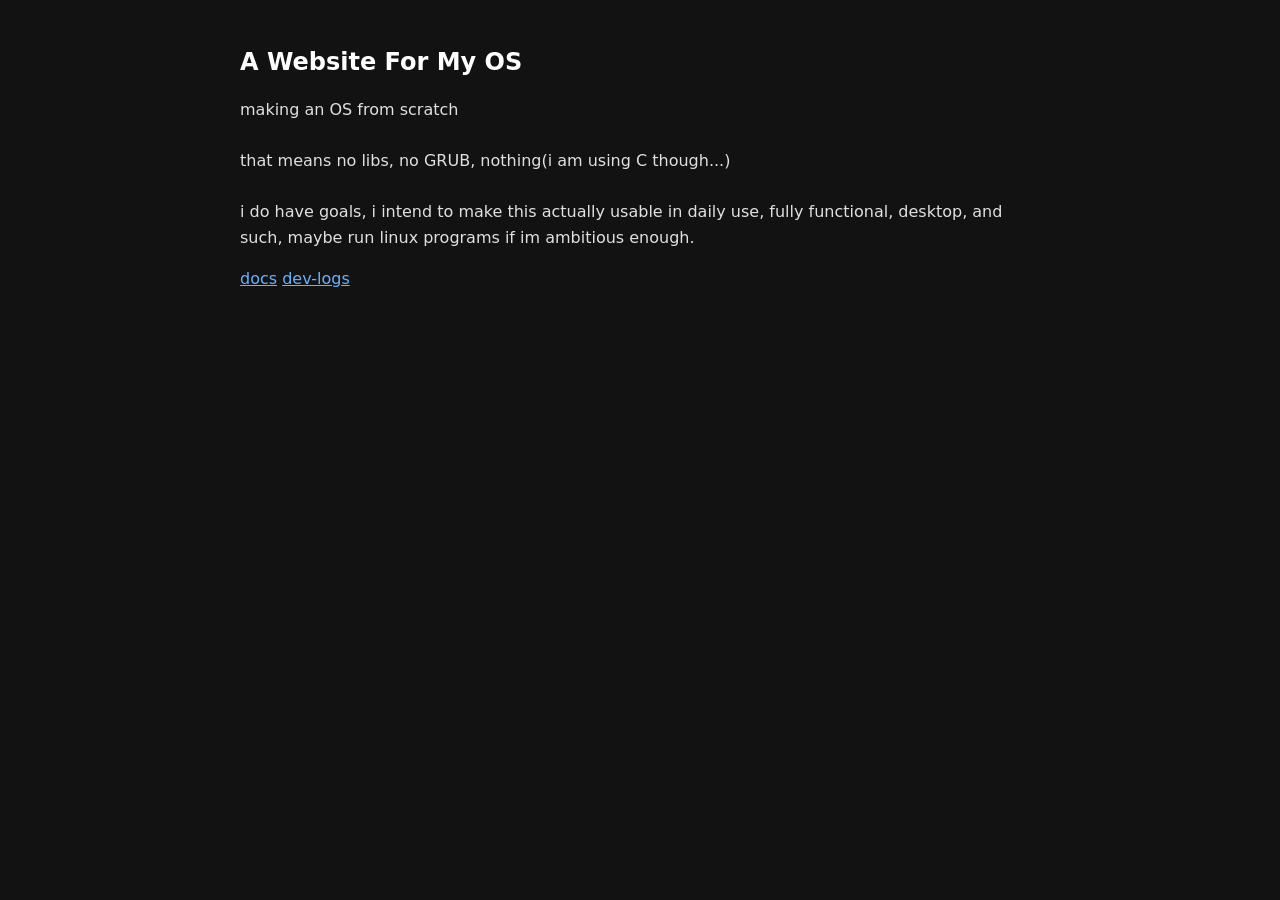
<file: index.html>
<!DOCTYPE html>
<html><head><meta http-equiv="refresh" content="0; url=./website/index.html" /></head>
<body><p>Redirecting to <a href="./website/index.html">website</a>...</p></body></html>

<!--
	i wanted to keep all website files in "website" folder...
-->
</file>
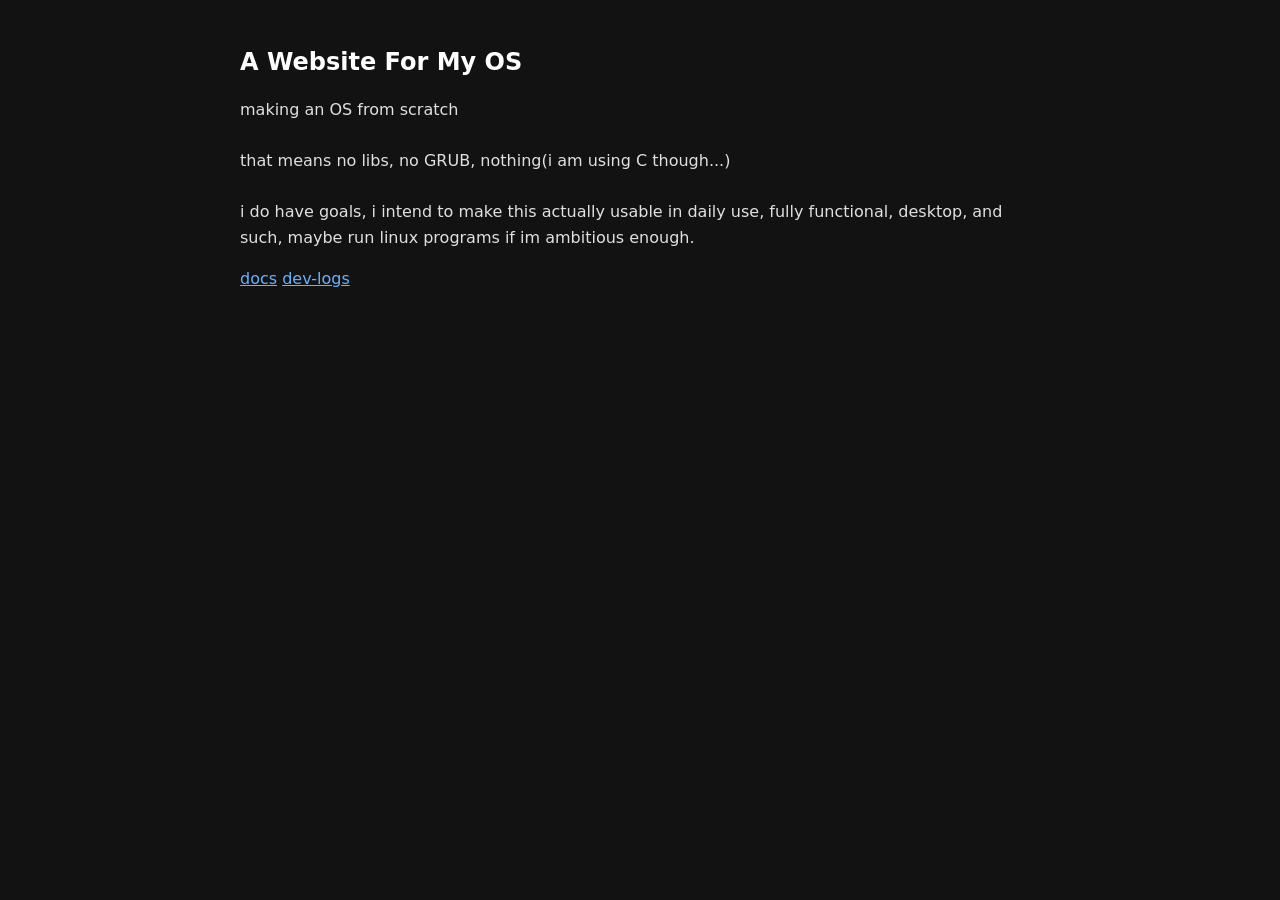
<file: website/index.html>
<!DOCTYPE html>
<html>
<head>
	<title>My-OS's-Website</title>
	<link rel="stylesheet" href="main.css">
	<meta name="viewport" content="width=device-width, initial-scale=1.0">
</head>
<body>
	
	
	
	<h2>A Website For My OS</h2>
	
	<p>
		making an OS from scratch</br>
		</br>
		that means no libs, no GRUB, nothing(i am using C though...)</br>
		</br>
		i do have goals,
		i intend to make this actually usable in daily use,
		fully functional, desktop, and such,
		maybe run linux programs if im ambitious enough.
	</p>
	
	<a href = "./doc/index.html">docs</a>
	<a href = "./devlog/index.html">dev-logs</a>
	
	
	
	
	
	
</body>
</html>
</file>
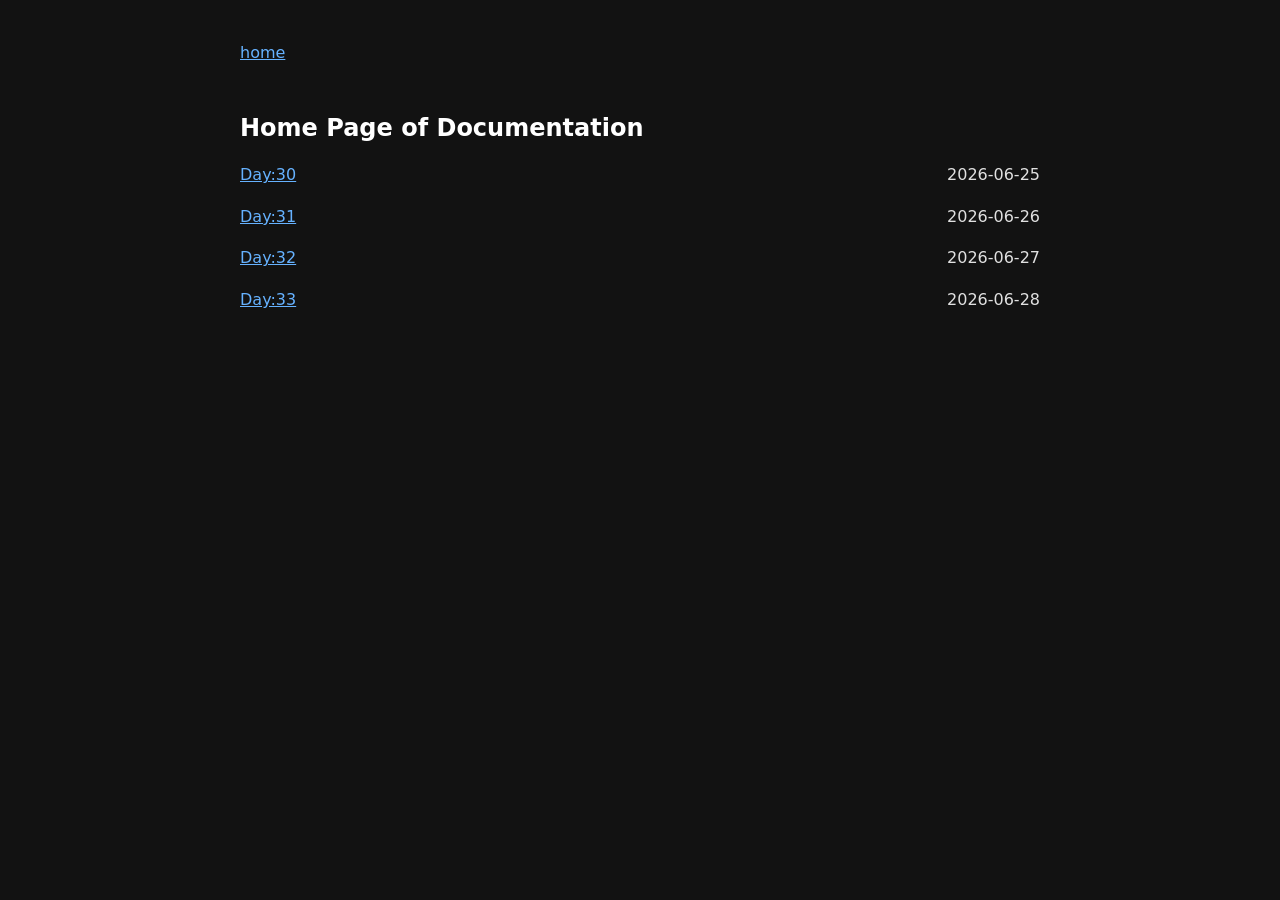
<file: website/devlog/index.html>
<!DOCTYPE html>
<html>
<head>
	<title>My-OS's-Website</title>
	<link rel="stylesheet" href="../main.css">
	<meta name="viewport" content="width=device-width, initial-scale=1.0">
</head>
<body>
	
	<a href = "../index.html">home</a>
	
	<h2>Home Page of Documentation</h2>
	
	<p><a href = "./pages/day-30.html">Day:30</a><span class="right">2026-06-25</span></p>
	<p><a href = "./pages/day-31.html">Day:31</a><span class="right">2026-06-26</span></p>
	<p><a href = "./pages/day-32.html">Day:32</a><span class="right">2026-06-27</span></p>
	<p><a href = "./pages/day-33.html">Day:33</a><span class="right">2026-06-28</span></p>
	
	
	
	
	
</body>
</html>
</file>
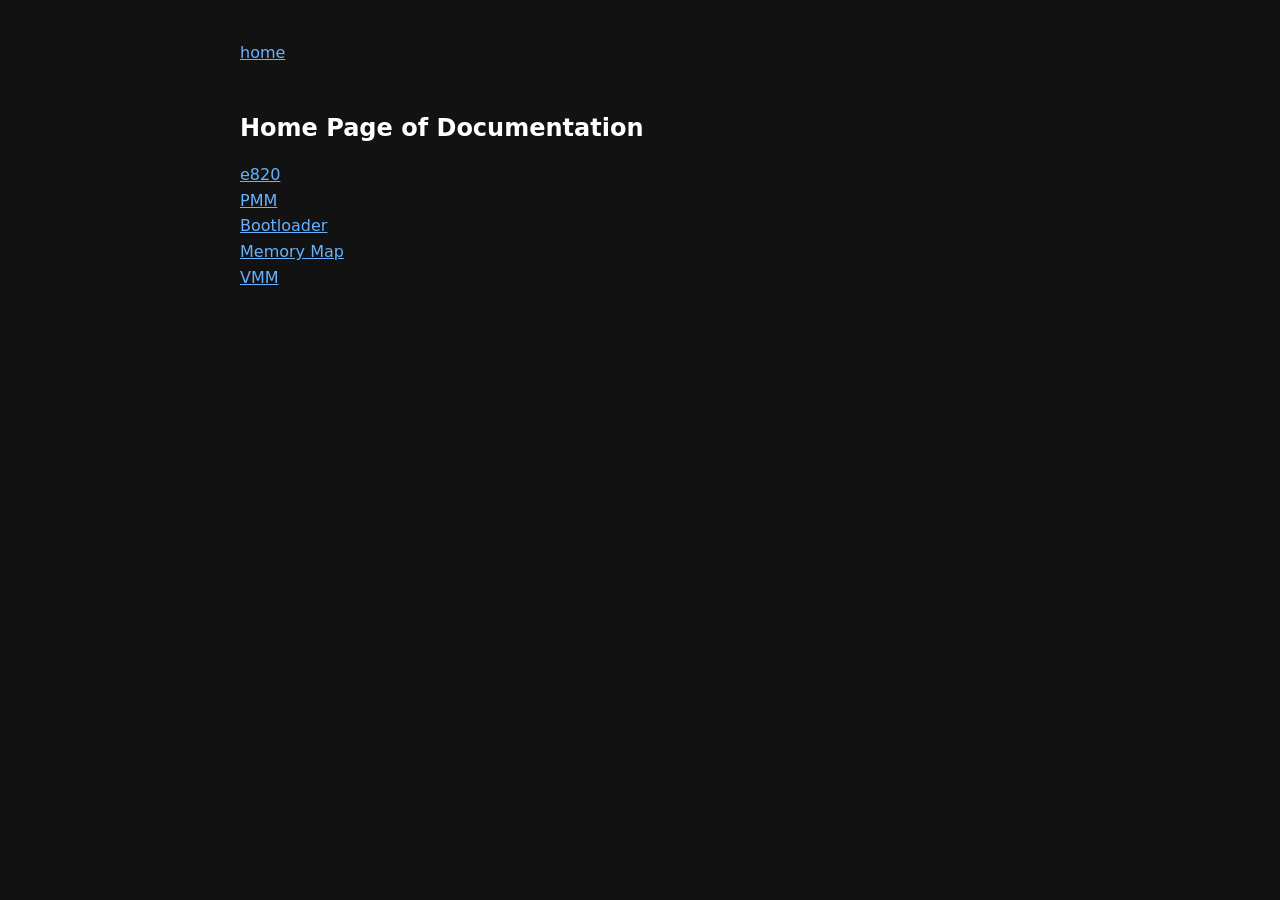
<file: website/doc/index.html>
<!DOCTYPE html>
<html>
<head>
	<title>My-OS's-Website</title>
	<link rel="stylesheet" href="../main.css">
	<meta name="viewport" content="width=device-width, initial-scale=1.0">
</head>
<body>
	
	<a href = "../index.html">home</a>
	
	<h2>Home Page of Documentation</h2>
	
	<a href = "./pages/e820.html">e820</a> </br>
	<a href = "./pages/PMM.html">PMM</a> </br>
	<a href = "./pages/bootloader.html">Bootloader</a> </br>
	<a href = "./pages/memory-map.html">Memory Map</a> </br>
	<a href = "./pages/VMM.html">VMM</a> </br>
	
	
	
	
	
	
</body>
</html>
</file>
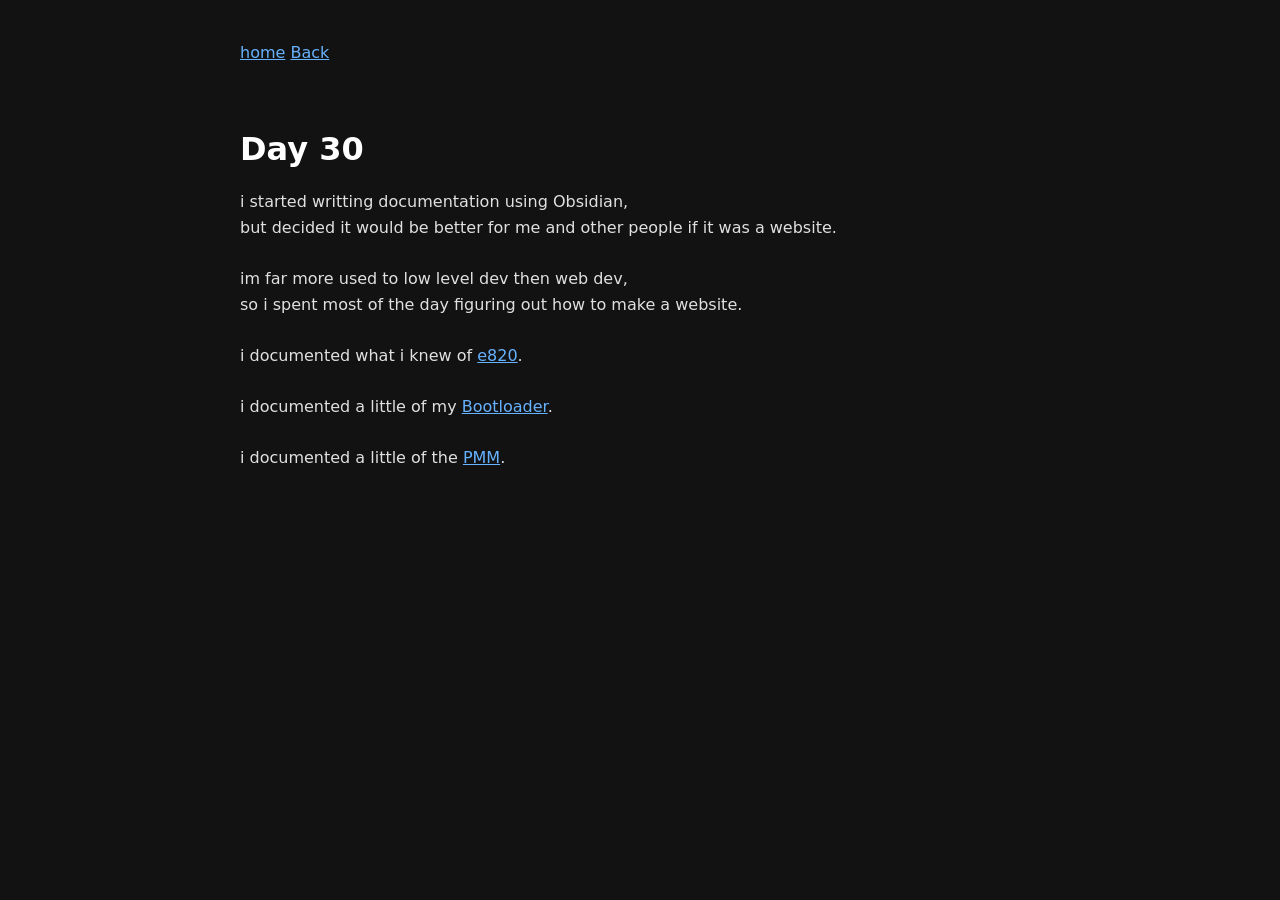
<file: website/devlog/pages/day-30.html>
<!DOCTYPE html>
<html>
<head>
	<title>My-OS's-Website</title>
	<link rel="stylesheet" href="../../main.css">
	<meta name="viewport" content="width=device-width, initial-scale=1.0">
</head>
<body>
	
	<a href = "/index.html">home</a>
	<a href="javascript:history.back()">Back</a>
	
	<h1>Day 30</h1>
	
	<p>
		i started writting documentation using Obsidian,</br>
		but decided it would be better for me and other people if it was a website.</br></br>
		im far more used to low level dev then web dev,</br>
		so i spent most of the day figuring out how to make a website.</br></br>
		i documented what i knew of <a href="/doc/pages/e820.html">e820</a>.</br></br>
		i documented a little of my <a href="/doc/pages/bootloader.html">Bootloader</a>.</br></br>
		i documented a little of the <a href="/doc/pages/PMM.html">PMM</a>.</br></br>
	</p>
	
	
</body>
</html>
</file>
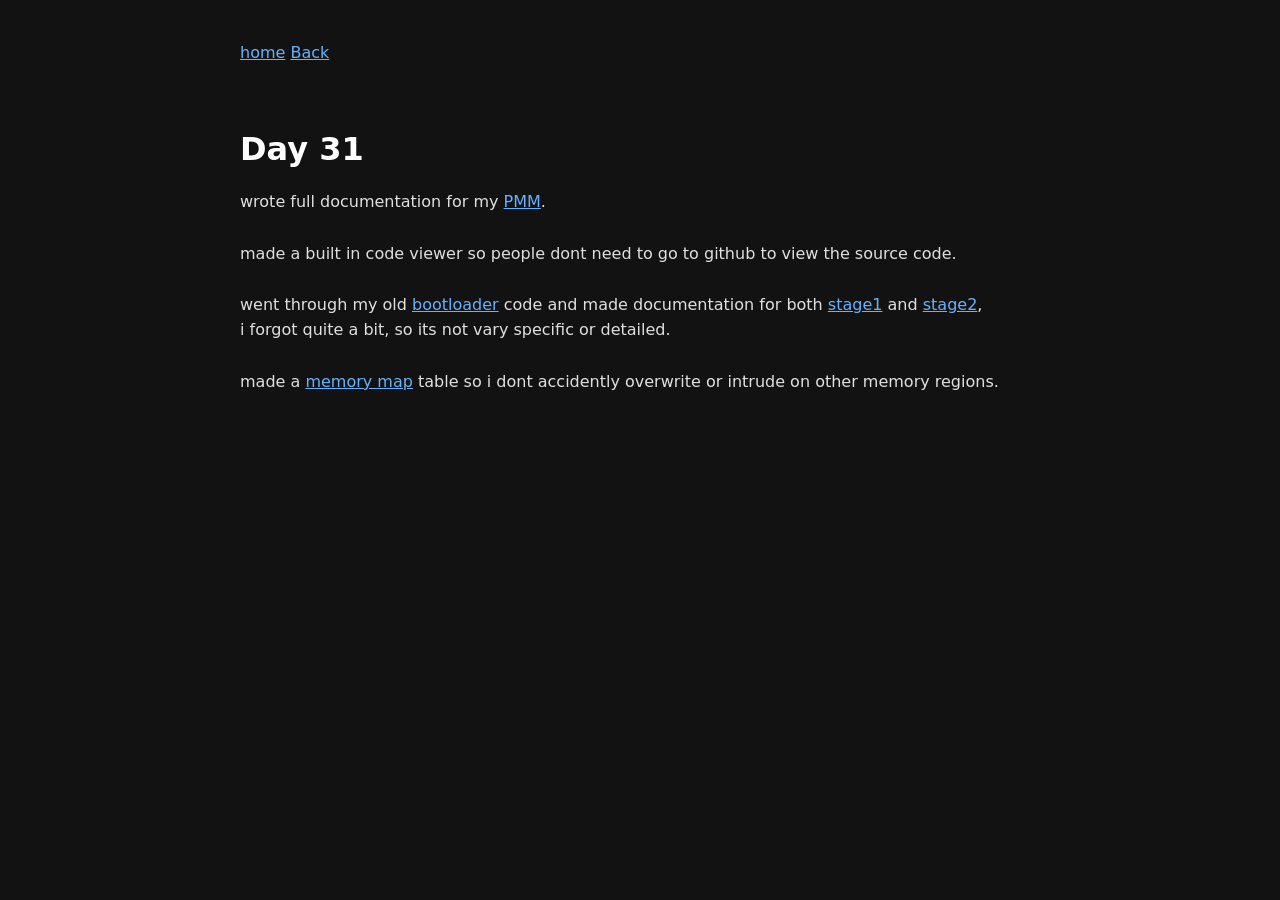
<file: website/devlog/pages/day-31.html>
<!DOCTYPE html>
<html>
<head>
	<title>My-OS's-Website</title>
	<link rel="stylesheet" href="../../main.css">
	<meta name="viewport" content="width=device-width, initial-scale=1.0">
</head>
<body>
	
	<a href = "/index.html">home</a>
	<a href="javascript:history.back()">Back</a>
	
	<h1>Day 31</h1>
	
	wrote full documentation for my <a href="/doc/pages/PMM.html">PMM</a>.<br><br>
	
	made a built in code viewer so people dont need to go to github to view the source code.<br><br>
	
	went through my old <a href="/doc/pages/bootloader.html">bootloader</a> code and made documentation for both <a href="/doc/pages/bootloader.html">stage1</a> and <a href="/doc/pages/bootloader.html#stage2">stage2</a>,<br>
	i forgot quite a bit, so its not vary specific or detailed.<br><br>
	
	made a <a href="/doc/pages/memory-map.html">memory map</a> table so i dont accidently overwrite or intrude on other memory regions.
	
</body>
</html>
</file>
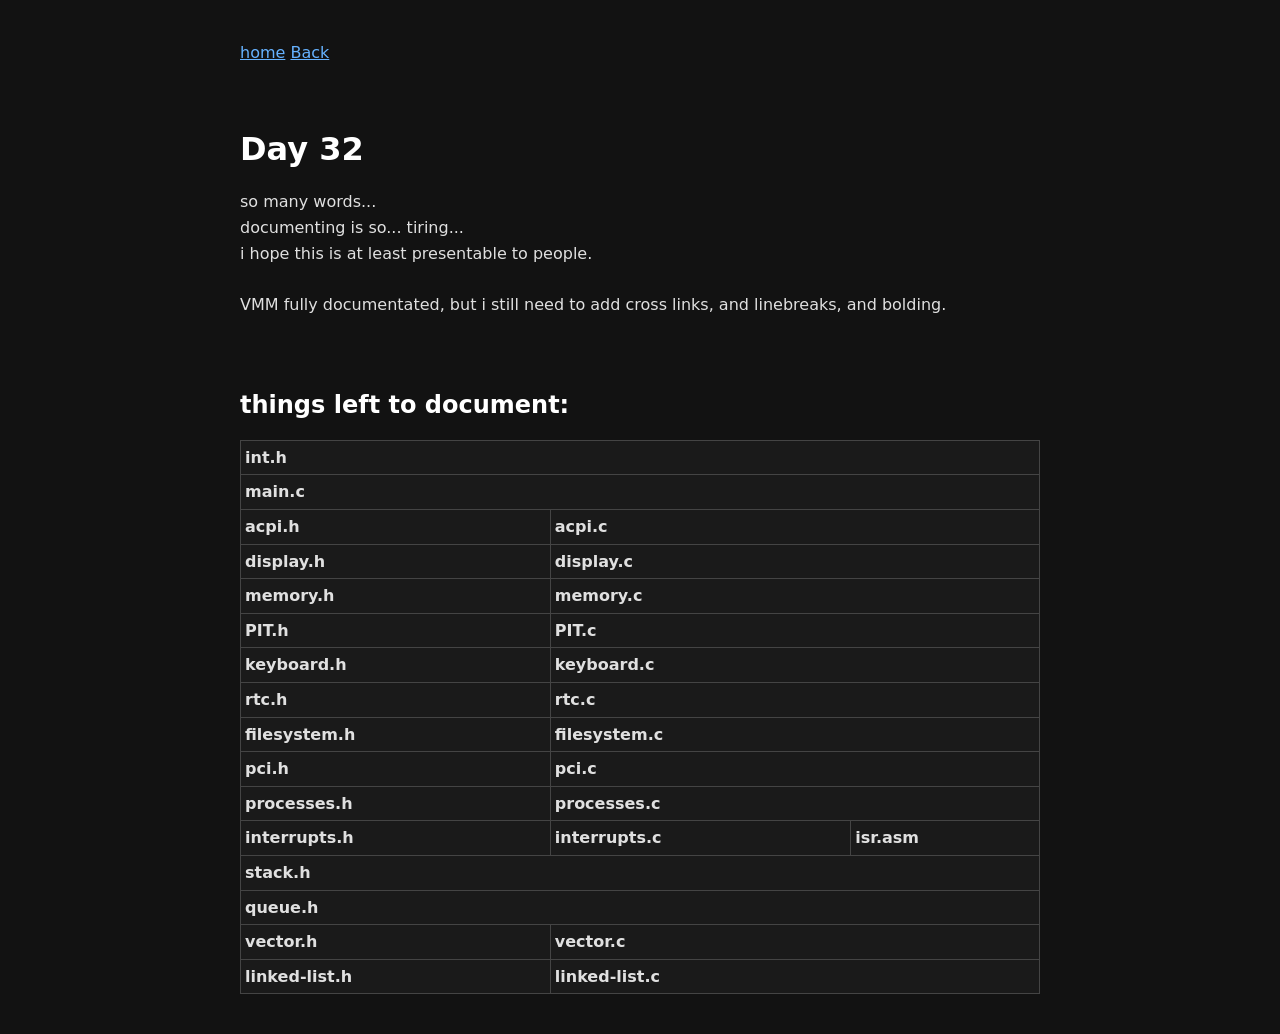
<file: website/devlog/pages/day-32.html>
<!DOCTYPE html>
<html>
<head>
	<title>My-OS's-Website</title>
	<link rel="stylesheet" href="../../main.css">
	<meta name="viewport" content="width=device-width, initial-scale=1.0">
</head>
<body>
	
	<a href = "/index.html">home</a>
	<a href="javascript:history.back()">Back</a>
	
	<h1>Day 32</h1>
	
	so many words...<br>
	documenting is so... tiring...<br>
	i hope this is at least presentable to people.<br>
	<br>
	VMM fully documentated, but i still need to add cross links, and linebreaks, and bolding.<br>
	<br>
	<h2>things left to document:</h2>
	
	<table>
		<tr> <th colspan="3">int.h</th> </tr>
		<tr> <th colspan="3">main.c</th> </tr>
		<tr> <th>acpi.h</th>       <th colspan="2">acpi.c</th>       </tr>
		<tr> <th>display.h</th>    <th colspan="2">display.c</th>    </tr>
		<tr> <th>memory.h</th>     <th colspan="2">memory.c</th>     </tr>
		<tr> <th>PIT.h</th>        <th colspan="2">PIT.c</th>        </tr>
		<tr> <th>keyboard.h</th>   <th colspan="2">keyboard.c</th>   </tr>
		<tr> <th>rtc.h</th>        <th colspan="2">rtc.c</th>        </tr>
		<tr> <th>filesystem.h</th> <th colspan="2">filesystem.c</th> </tr>
		<tr> <th>pci.h</th>        <th colspan="2">pci.c</th>        </tr>
		<tr> <th>processes.h       <th colspan="2">processes.c</th>  </tr>
		<tr> <th>interrupts.h</th> <th>interrupts.c</th> <th>isr.asm</th> </tr>
		<tr> <th colspan="3">stack.h</th> </tr>
		<tr> <th colspan="3">queue.h</th> </tr>
		<tr> <th>vector.h</th> <th colspan="2">vector.c</th> </tr>
		<tr> <th>linked-list.h</th> <th colspan="2">linked-list.c</th> </tr>
	</table>
	
</body>
</html>
</file>
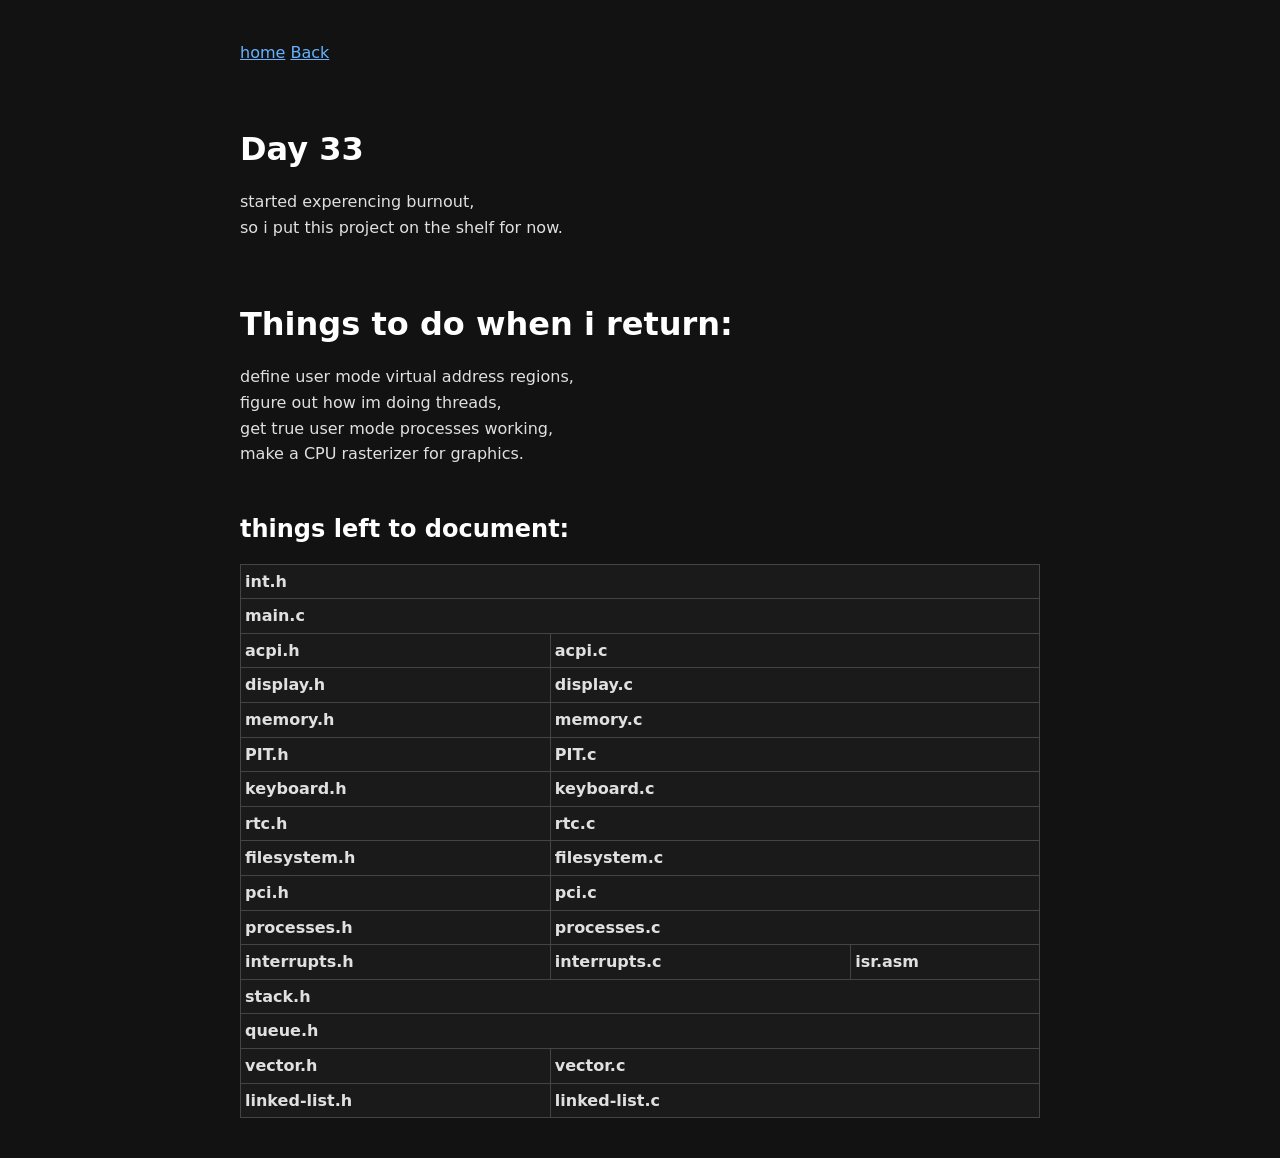
<file: website/devlog/pages/day-33.html>
<!DOCTYPE html>
<html>
<head>
	<title>My-OS's-Website</title>
	<link rel="stylesheet" href="../../main.css">
	<meta name="viewport" content="width=device-width, initial-scale=1.0">
</head>
<body>
	
	<a href = "/index.html">home</a>
	<a href="javascript:history.back()">Back</a>
	
	<h1>Day 33</h1>
	
	started experencing burnout,<br>
	so i put this project on the shelf for now.<br>
	
	
	
	
	
	
	<h1>Things to do when i return:</h1>
	
	define user mode virtual address regions,<br>
	figure out how im doing threads,<br>
	get true user mode processes working,<br>
	make a CPU rasterizer for graphics.<br>
	
	<h2>things left to document:</h2>
	<table>
		<tr> <th colspan="3">int.h</th> </tr>
		<tr> <th colspan="3">main.c</th> </tr>
		<tr> <th>acpi.h</th>       <th colspan="2">acpi.c</th>       </tr>
		<tr> <th>display.h</th>    <th colspan="2">display.c</th>    </tr>
		<tr> <th>memory.h</th>     <th colspan="2">memory.c</th>     </tr>
		<tr> <th>PIT.h</th>        <th colspan="2">PIT.c</th>        </tr>
		<tr> <th>keyboard.h</th>   <th colspan="2">keyboard.c</th>   </tr>
		<tr> <th>rtc.h</th>        <th colspan="2">rtc.c</th>        </tr>
		<tr> <th>filesystem.h</th> <th colspan="2">filesystem.c</th> </tr>
		<tr> <th>pci.h</th>        <th colspan="2">pci.c</th>        </tr>
		<tr> <th>processes.h       <th colspan="2">processes.c</th>  </tr>
		<tr> <th>interrupts.h</th> <th>interrupts.c</th> <th>isr.asm</th> </tr>
		<tr> <th colspan="3">stack.h</th> </tr>
		<tr> <th colspan="3">queue.h</th> </tr>
		<tr> <th>vector.h</th> <th colspan="2">vector.c</th> </tr>
		<tr> <th>linked-list.h</th> <th colspan="2">linked-list.c</th> </tr>
	</table>
	
</body>
</html>
</file>
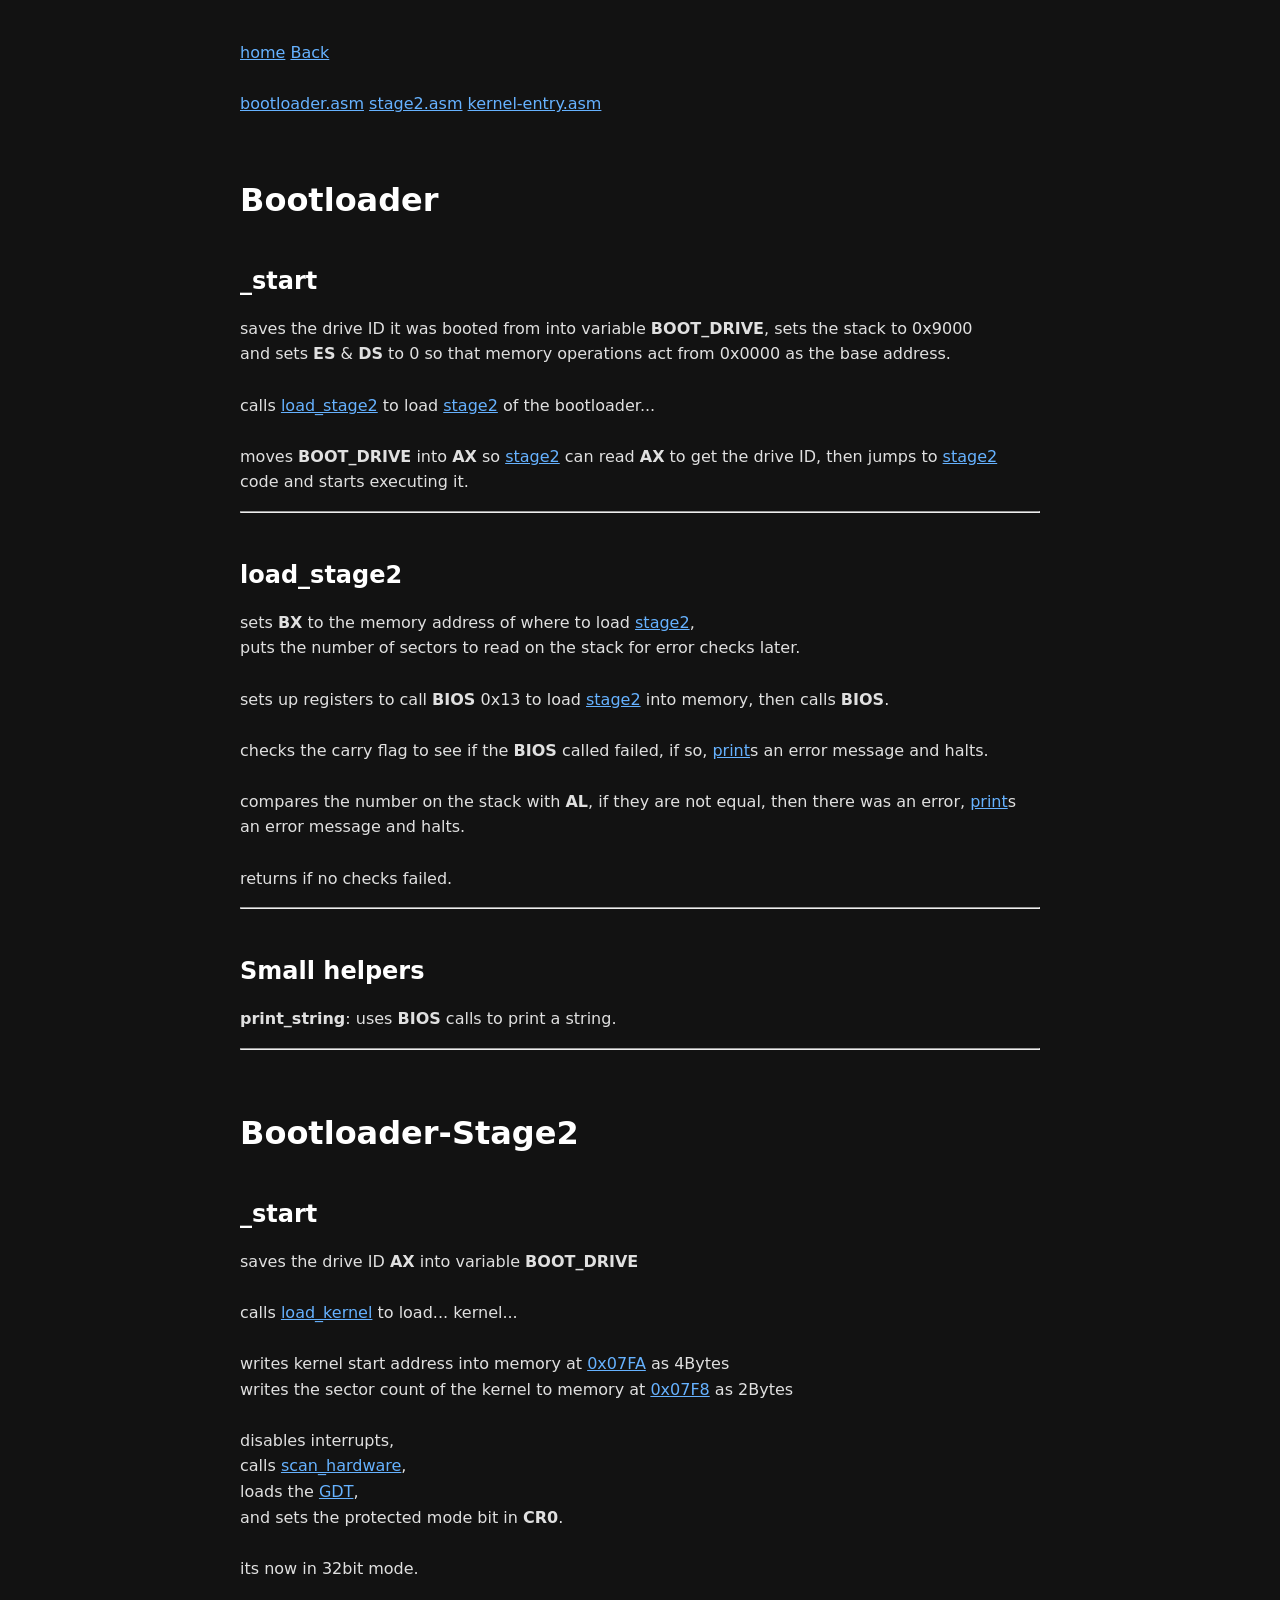
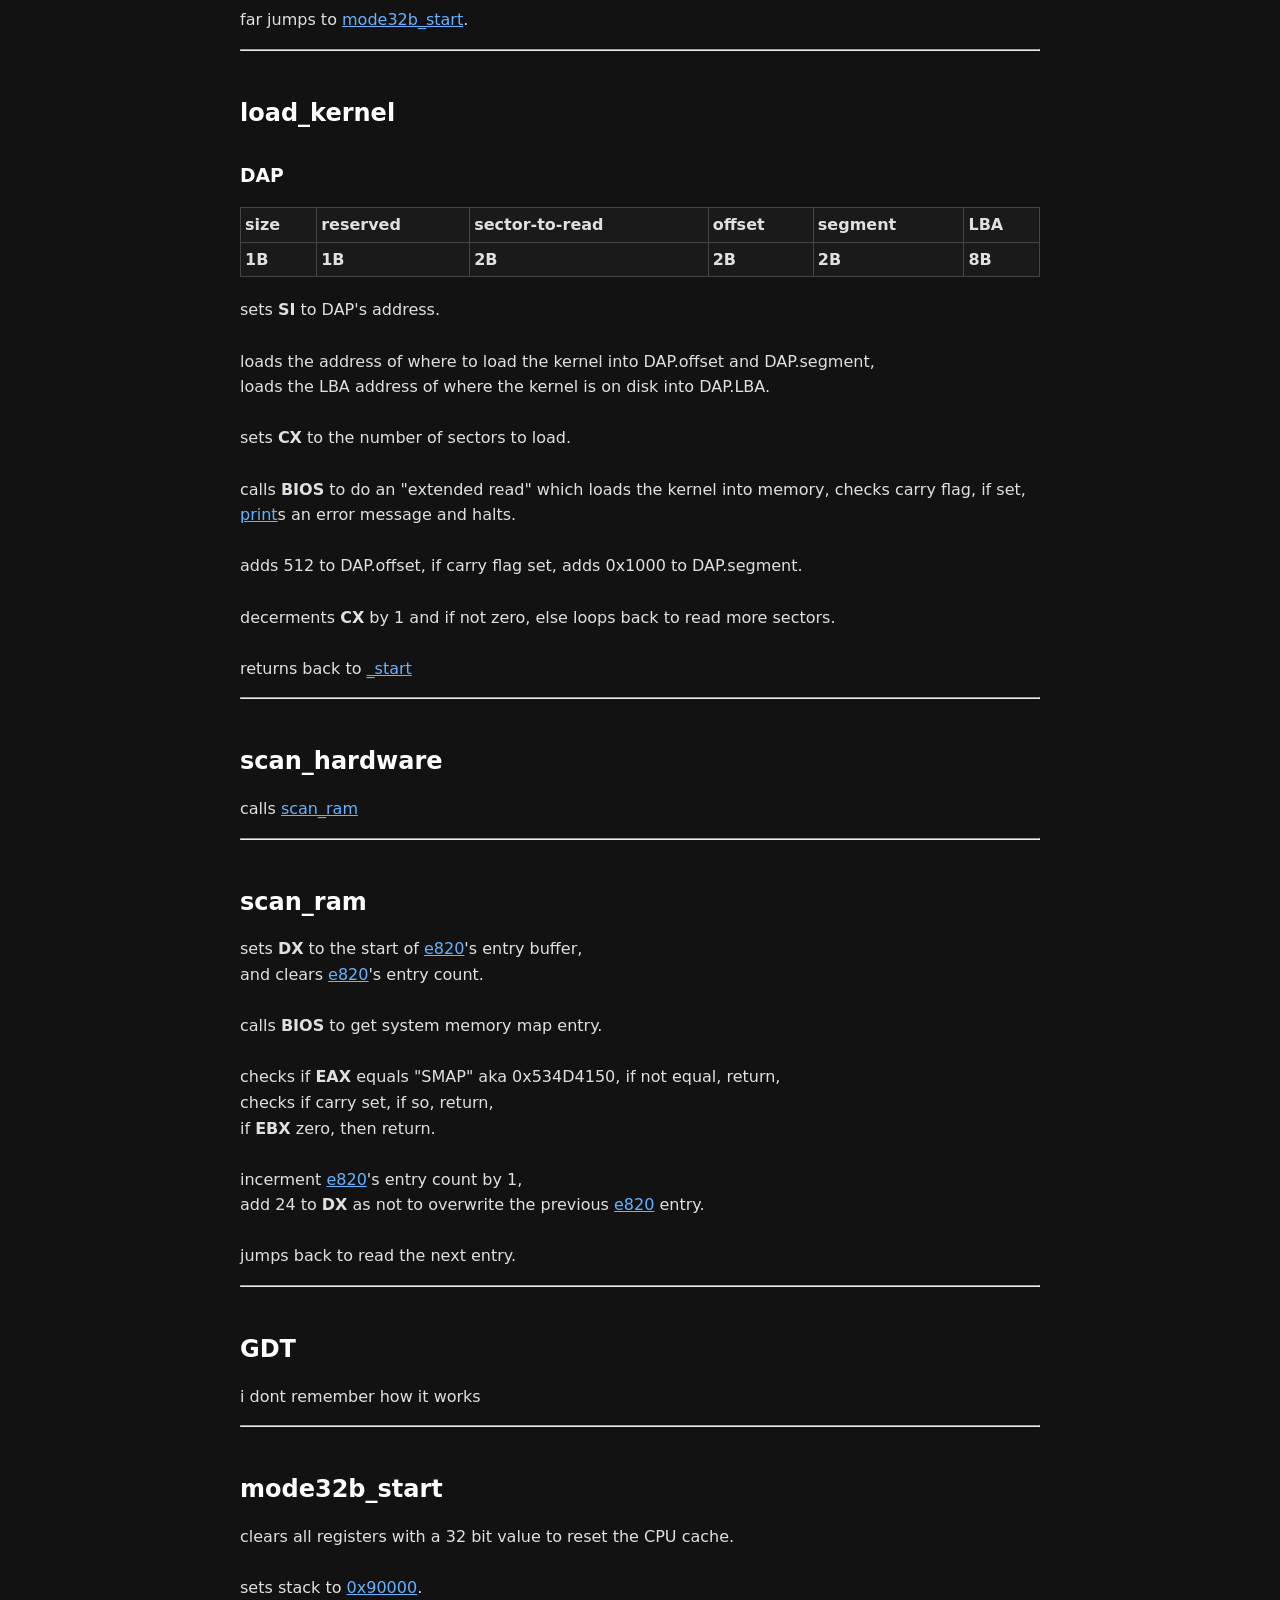
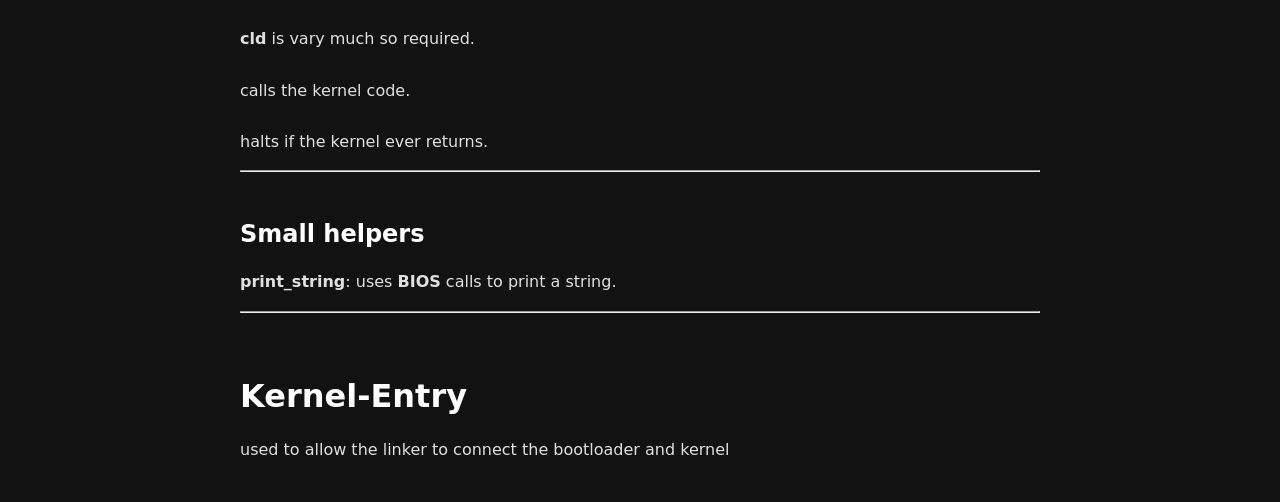
<file: website/doc/pages/bootloader.html>
<!DOCTYPE html>
<html>
<head>
	<title>My-OS's-Website</title>
	<link rel="stylesheet" href="../../main.css">
	<meta name="viewport" content="width=device-width, initial-scale=1.0">
</head>
<body>
	
	<a href = "/index.html">home</a>
	<a href="javascript:history.back()">Back</a>
	<br><br>
	<a href="../source-view.html?file=boot/bootloader.asm">bootloader.asm</a>
	<a href="../source-view.html?file=boot/stage2.asm">stage2.asm</a>
	<a href="../source-view.html?file=boot/kernel-entry.asm">kernel-entry.asm</a>
	
	<h1>Bootloader</h1>
	
	
	<h2 id="_start">_start</h2>
	<p>
		saves the drive ID it was booted from into variable <strong>BOOT_DRIVE</strong>, 
		sets the stack to 0x9000<br>
		and sets <strong>ES</strong> &amp; <strong>DS</strong> to 0 so that memory operations act from 0x0000 as the base address.<br><br>
		calls <a href="#load_stage2">load_stage2</a> to load <a href="#stage2">stage2</a> of the bootloader...<br><br>
		moves <strong>BOOT_DRIVE</strong> into <strong>AX</strong> so <a href="#stage2">stage2</a> can read <strong>AX</strong> to get the drive ID, 
		then jumps to <a href="#stage2">stage2</a> code and starts executing it.
	</p>
	
	<hr>
	
	<h2 id="load_stage2">load_stage2</h2>
	<p>
		sets <strong>BX</strong> to the memory address of where to load <a href="#stage2">stage2</a>,<br>
		puts the number of sectors to read on the stack for error checks later.<br><br>
		sets up registers to call <strong>BIOS</strong> 0x13 to load <a href="#stage2">stage2</a> into memory, 
		then calls <strong>BIOS</strong>.<br><br>
		checks the carry flag to see if the <strong>BIOS</strong> called failed,
		if so, <a href="#print_string">print</a>s an error message and halts.<br><br>
		compares the number on the stack with <strong>AL</strong>, if they are not equal,
		then there was an error, <a href="#print_string">print</a>s an error message and halts.<br><br>
		returns if no checks failed.
	</p>
	
	<hr>
	
	<h2 id="small-helpers">Small helpers</h2>
	<p>
		<b id="print_string">print_string</b>: uses <strong>BIOS</strong> calls to print a string.
	</p>
	<hr>
	
	<h1 id="stage2">Bootloader-Stage2</h1>
	<h2 id="stage2._start">_start</h2>
	<p>
		saves the drive ID <strong>AX</strong> into variable <strong>BOOT_DRIVE</strong><br><br>
		calls <a href="#load_kernel">load_kernel</a> to load... kernel...<br><br>
		writes kernel start address into memory at <a href = "./memory-map.html">0x07FA</a> as 4Bytes<br>
		writes the sector count of the kernel to memory at <a href = "./memory-map.html">0x07F8</a> as 2Bytes<br><br>
		disables interrupts,<br>
		calls <a href="#scan_hardware">scan_hardware</a>,<br>
		loads the <a href="#GDT">GDT</a>,<br>
		and sets the protected mode bit in <strong>CR0</strong>.<br><br>
		its now in 32bit mode.<br><br>
		far jumps to <a href="#mode32b_start">mode32b_start</a>.
	</p>
	
	<hr>
	
	<h2 id="load_kernel">load_kernel</h2>
	<p>
		<h3>DAP</h3>
		<table>
			<tr> <th>size</th> <th>reserved</th> <th>sector-to-read</th> <th>offset</th> <th>segment</th> <th>LBA</th> </tr>
			<tr> <th>1B</th> <th>1B</th> <th>2B</th> <th>2B</th> <th>2B</th> <th>8B</th> </tr>
		</table>
		
		sets <strong>SI</strong> to DAP's address.<br><br>
		loads the address of where to load the kernel into DAP.offset and DAP.segment,<br>
		loads the LBA address of where the kernel is on disk into DAP.LBA.<br><br>
		sets <strong>CX</strong> to the number of sectors to load.<br><br>
		calls <strong>BIOS</strong> to do an "extended read" which loads the kernel into memory, 
		checks carry flag, if set, <a href="#stage2.print_string">print</a>s an error message and halts.<br><br>
		adds 512 to DAP.offset, 
		if carry flag set, adds 0x1000 to DAP.segment.<br><br>
		decerments <strong>CX</strong> by 1 and if not zero, else loops back to read more sectors.<br><br>
		returns back to <a href="#stage2._start">_start</a>
		
	</p>
	
	<hr>
	
	<h2 id="scan_hardware">scan_hardware</h2>
	<p>
		calls <a href = "#scan_ram">scan_ram</a>
	</p>
	
	<hr>
	
	<h2 id="scan_ram">scan_ram</h2>
	<p>
		sets <strong>DX</strong> to the start of <a href = "./e820.html">e820</a>'s entry buffer,<br>
		and clears <a href = "./e820.html">e820</a>'s entry count.<br><br>
		calls <strong>BIOS</strong> to get system memory map entry.<br><br>
		checks if <strong>EAX</strong> equals "SMAP" aka 0x534D4150, if not equal, return,<br>
		checks if carry set, if so, return,<br>
		if <strong>EBX</strong> zero, then return.<br><br>
		incerment <a href = "./e820.html">e820</a>'s entry count by 1,<br>
		add 24 to <strong>DX</strong> as not to overwrite the previous <a href = "./e820.html">e820</a> entry.<br><br>
		jumps back to read the next entry.
	</p>
	
	<hr>
	
	<h2 id="GDT">GDT</h2>
	<p>
		i dont remember how it works
	</p>
	
	<hr>
	
	<h2 id="mode32b_start">mode32b_start</h2>
	<p>
		clears all registers with a 32 bit value to reset the CPU cache.<br><br>
		sets stack to <a href = "./memory-map.html">0x90000</a>.<br><br>
		<strong>cld</strong> is vary much so required.<br><br>
		calls the kernel code.<br><br>
		halts if the kernel ever returns.
	</p>
	
	<hr>
	
	<h2 id="stage2.small-helpers">Small helpers</h2>
	<p>
		<b id="stage2.print_string">print_string</b>: uses <strong>BIOS</strong> calls to print a string.
	</p>
	
	<hr>
	
	<h1 id="Kernel-Entry">Kernel-Entry</h1>
	<p>
		used to allow the linker to connect the bootloader and kernel
	</p>
	
	
	
</body>
</html>
</file>
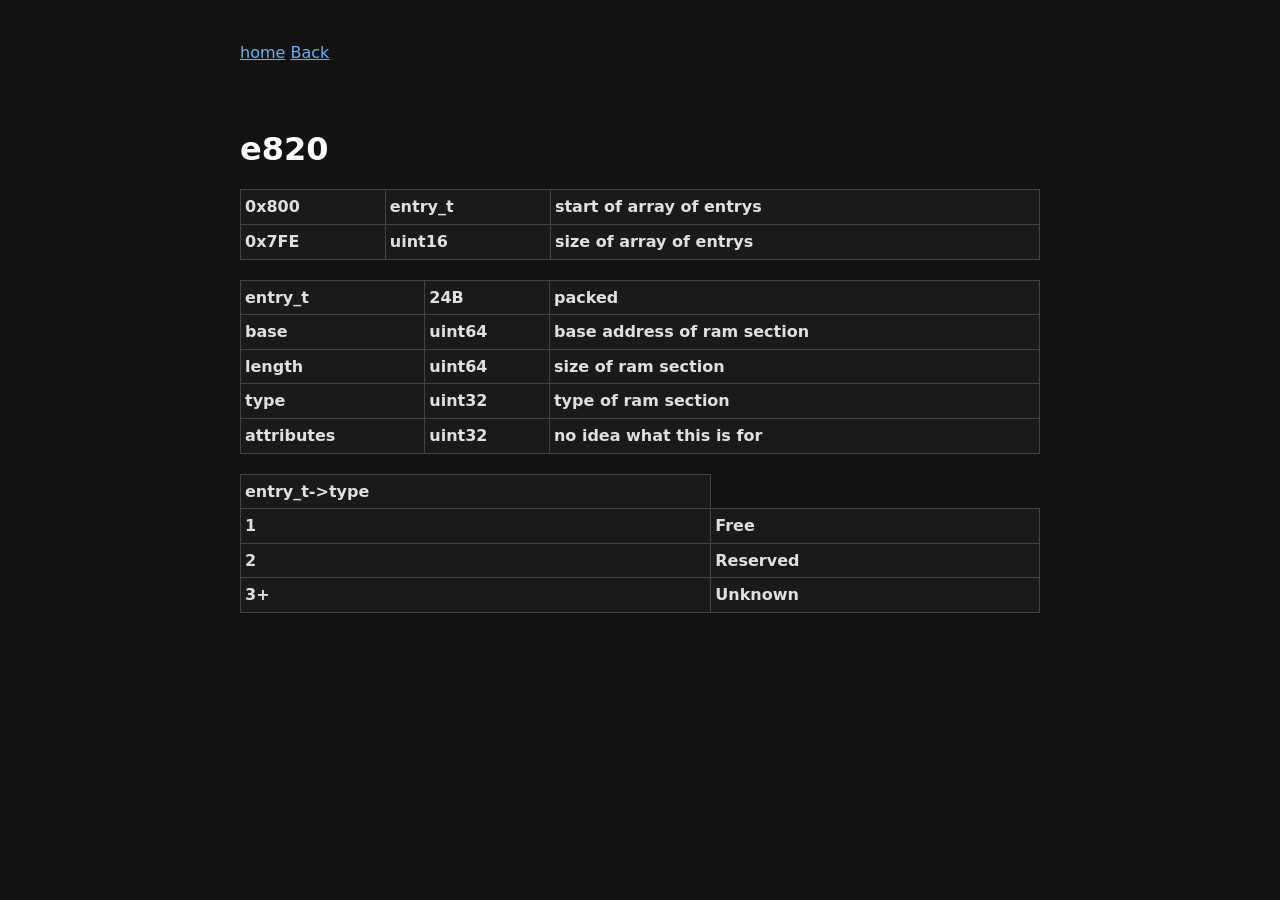
<file: website/doc/pages/e820.html>
<!DOCTYPE html>
<html>
<head>
	<title>My-OS's-Website</title>
	<link rel="stylesheet" href="../../main.css">
	<meta name="viewport" content="width=device-width, initial-scale=1.0">
</head>
<body>
	
	<a href = "/index.html">home</a>
	<a href="javascript:history.back()">Back</a>
	
	<h1>e820</h1>
	
	<table>
		<tr> <th>0x800</th> <th>entry_t</th> <th>start of array of entrys</th> </tr>
		<tr> <th>0x7FE</th> <th>uint16</th>  <th>size of array of entrys</th> </tr>
	</table>
	
	<table>
		<tr> <th>entry_t</th>    <th>24B</th>    <th>packed</th> </tr>
		<tr> <th>base</th>       <th>uint64</th> <th>base address of ram section</th> </tr>
		<tr> <th>length</th>     <th>uint64</th> <th>size of ram section</th> </tr>
		<tr> <th>type</th>       <th>uint32</th> <th>type of ram section</th> </tr>
		<tr> <th>attributes</th> <th>uint32</th> <th>no idea what this is for</th> </tr>
	</table>
	
	<table>
		<tr> <th>entry_t->type</th> </tr>
		<tr> <th>1</th>  <th>Free</th> </tr>
		<tr> <th>2</th>  <th>Reserved</th> </tr>
		<tr> <th>3+</th> <th>Unknown</th> </tr>
	</table>
	
</body>
</html>
</file>
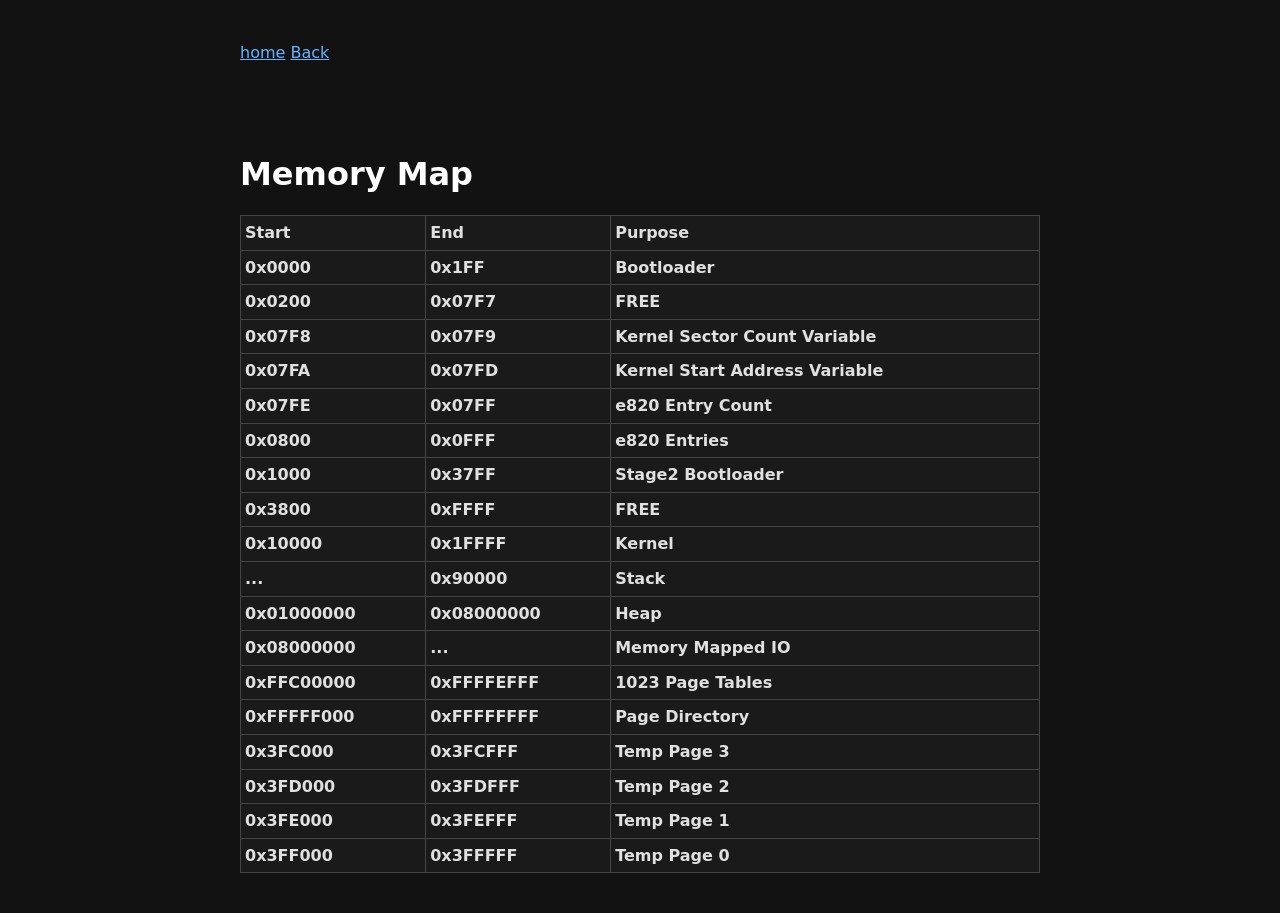
<file: website/doc/pages/memory-map.html>
<!DOCTYPE html>
<html>
<head>
	<title>My-OS's-Website</title>
	<link rel="stylesheet" href="../../main.css">
	<meta name="viewport" content="width=device-width, initial-scale=1.0">
</head>
<body>
	
	<a href = "/index.html">home</a>
	<a href="javascript:history.back()">Back</a>
	<br><br>
	<h1>Memory Map</h1>
	
	
	<table>
		<tr> <th>Start</th> <th>End</th> <th>Purpose</th> </tr>
		<tr> <th>0x0000</th> <th>0x1FF</th> <th>Bootloader</th> </tr>
		<tr> <th>0x0200</th> <th>0x07F7</th> <th>FREE</th> </tr>
		<tr> <th>0x07F8</th> <th>0x07F9</th> <th>Kernel Sector Count Variable</th> </tr>
		<tr> <th>0x07FA</th> <th>0x07FD</th> <th>Kernel Start Address Variable</th> </tr>
		<tr> <th>0x07FE</th> <th>0x07FF</th> <th>e820 Entry Count</th> </tr>
		<tr> <th>0x0800</th> <th>0x0FFF</th> <th>e820 Entries</th> </tr>
		<tr> <th>0x1000</th> <th>0x37FF</th> <th>Stage2 Bootloader</th> </tr>
		<tr> <th>0x3800</th> <th>0xFFFF</th> <th>FREE</th> </tr>
		<tr> <th>0x10000</th> <th>0x1FFFF</th> <th>Kernel</th> </tr>
		<tr> <th>...</th> <th>0x90000</th> <th>Stack</th> </tr>
		<tr> <th>0x01000000</th> <th>0x08000000</th> <th>Heap</th> </tr>
		<tr> <th>0x08000000</th> <th>...</th> <th>Memory Mapped IO</th> </tr>
		<tr> <th>0xFFC00000</th> <th>0xFFFFEFFF</th> <th>1023 Page Tables</th> </tr>
		<tr> <th>0xFFFFF000</th> <th>0xFFFFFFFF</th> <th>Page Directory</th> </tr>
		<tr> <th>0x3FC000</th> <th>0x3FCFFF</th> <th>Temp Page 3</th> </tr>
		<tr> <th>0x3FD000</th> <th>0x3FDFFF</th> <th>Temp Page 2</th> </tr>
		<tr> <th>0x3FE000</th> <th>0x3FEFFF</th> <th>Temp Page 1</th> </tr>
		<tr> <th>0x3FF000</th> <th>0x3FFFFF</th> <th>Temp Page 0</th> </tr>
	</table>
	
	
	
</body>
</html>
</file>
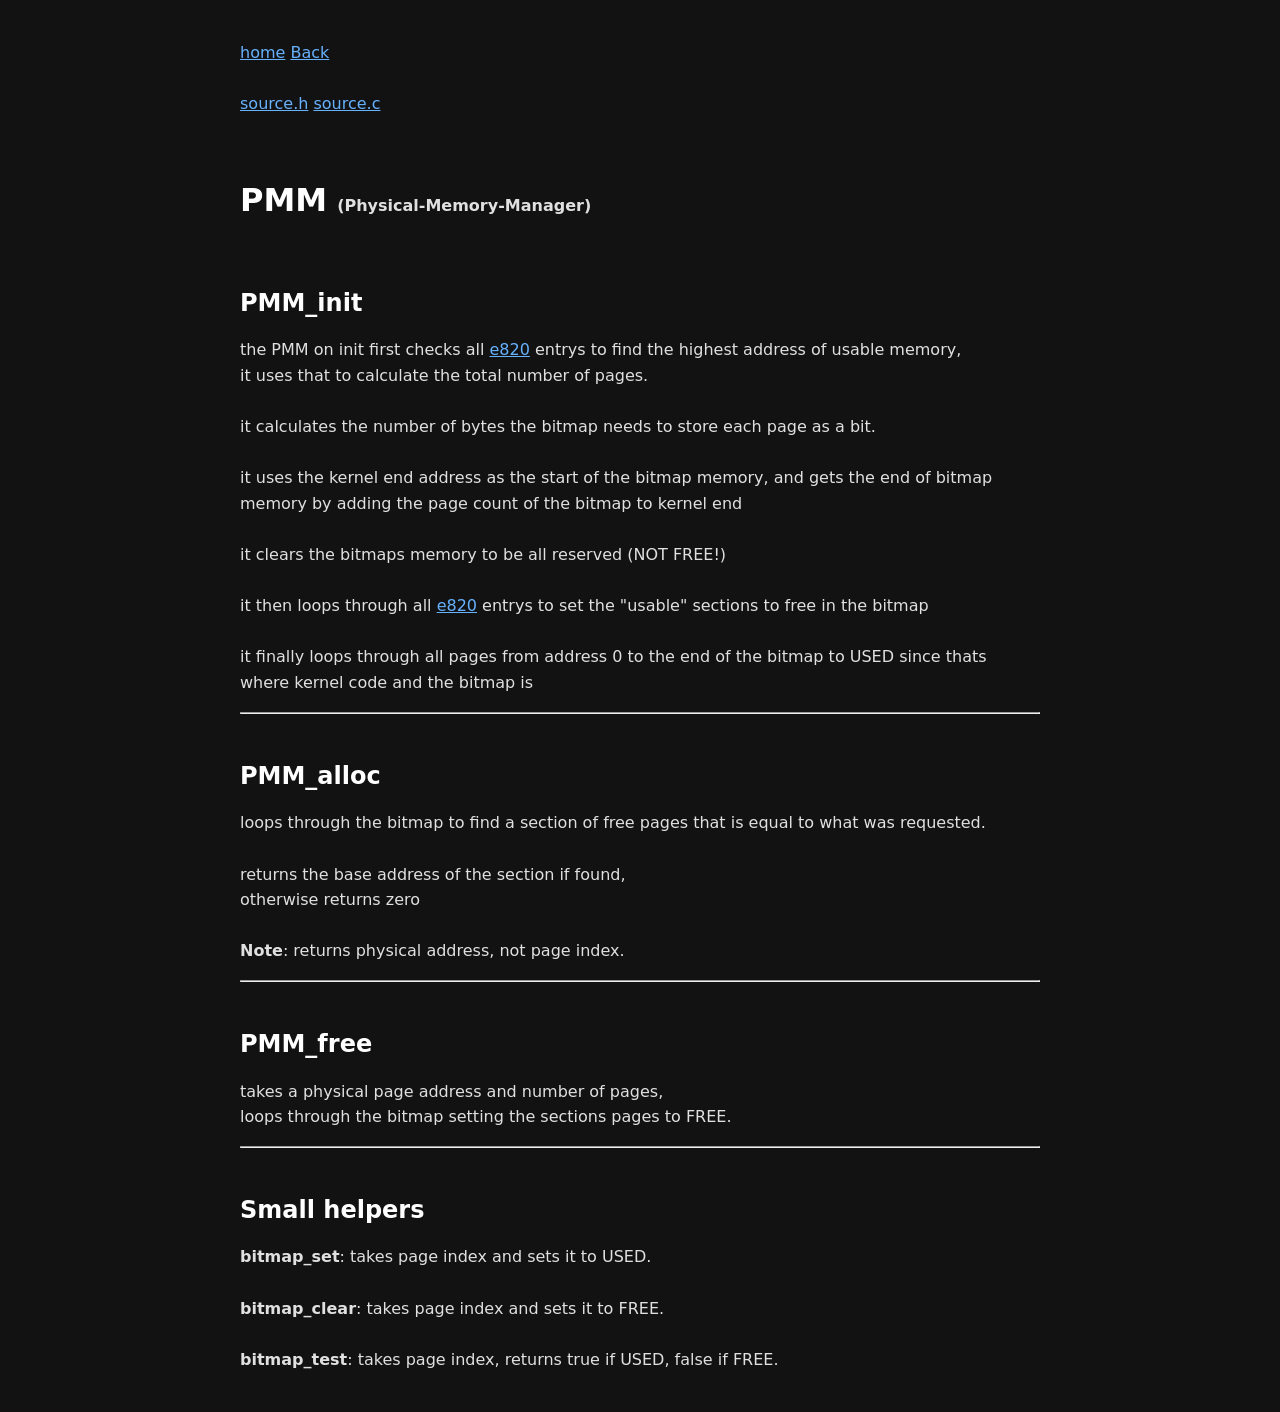
<file: website/doc/pages/PMM.html>
<!DOCTYPE html>
<html>
<head>
	<title>My-OS's-Website</title>
	<link rel="stylesheet" href="../../main.css">
	<meta name="viewport" content="width=device-width, initial-scale=1.0">
</head>
<body>
	
	<a href = "/index.html">home</a>
	<a href="javascript:history.back()">Back</a>
	<br><br>
	<a href="../source-view.html?file=kernel/PMM.h">source.h</a>
	<a href="../source-view.html?file=kernel/PMM.c">source.c</a>
	
	<div style="display: flex; align-items: baseline; gap: 10px;">
		<h1>PMM</h1>
		<h4>(Physical-Memory-Manager)</h4>
	</div>
	
	<h2 id="PMM_init">PMM_init</h2>
	<p>
		the PMM on init first checks all <a href = "./e820.html">e820</a> entrys to find the highest address of usable memory,<br>
		it uses that to calculate the total number of pages.<br>
		<br>
		it calculates the number of bytes the bitmap needs to store each page as a bit.<br>
		<br>
		it uses the kernel end address as the start of the bitmap memory, 
		and gets the end of bitmap memory by adding the page count of the bitmap to kernel end<br>
		<br>
		it clears the bitmaps memory to be all reserved (NOT FREE!)<br>
		<br>
		it then loops through all <a href = "./e820.html">e820</a> entrys to set the "usable" sections to free in the bitmap<br>
		<br>
		it finally loops through all pages from address 0 to the end of the bitmap to USED since thats where kernel code and the bitmap is
	</p>
	<hr>
	<h2 id="PMM_alloc">PMM_alloc</h2>
	<p>
		loops through the bitmap to find a section of free pages that is equal to what was requested.<br>
		<br>
		returns the base address of the section if found,<br>
		otherwise returns zero<br>
		<br>
		<strong>Note</strong>: returns physical address, not page index.
	</p>
	<hr>
	<h2 id="PMM_free">PMM_free</h2>
	<p>
		takes a physical page address and number of pages,<br>
		loops through the bitmap setting the sections pages to FREE.
	</p>
	<hr>
	<h2>Small helpers</h2>
	<p>
		<b>bitmap_set</b>: takes page index and sets it to USED.<br>
		<br>
		<b>bitmap_clear</b>: takes page index and sets it to FREE.<br>
		<br>
		<b>bitmap_test</b>: takes page index, returns true if USED, false if FREE.
	</p>
</body>
</html>
</file>
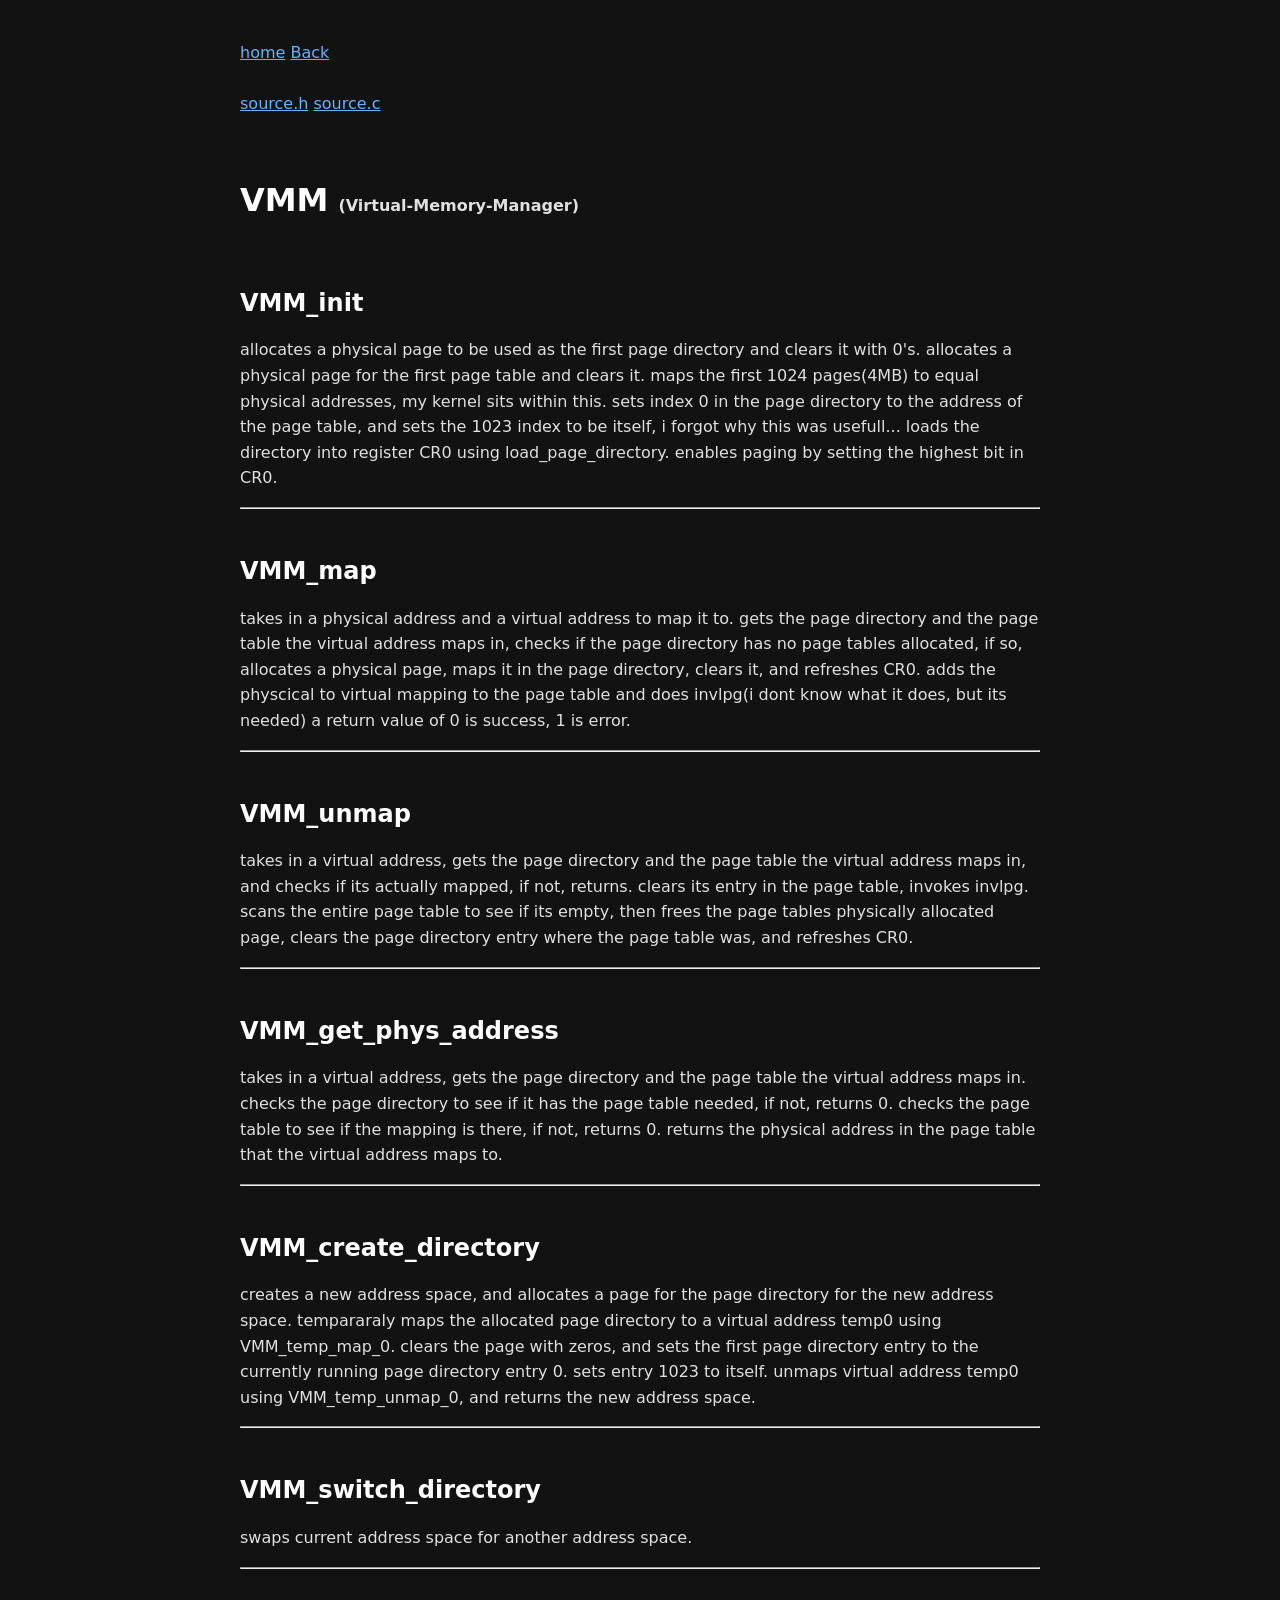
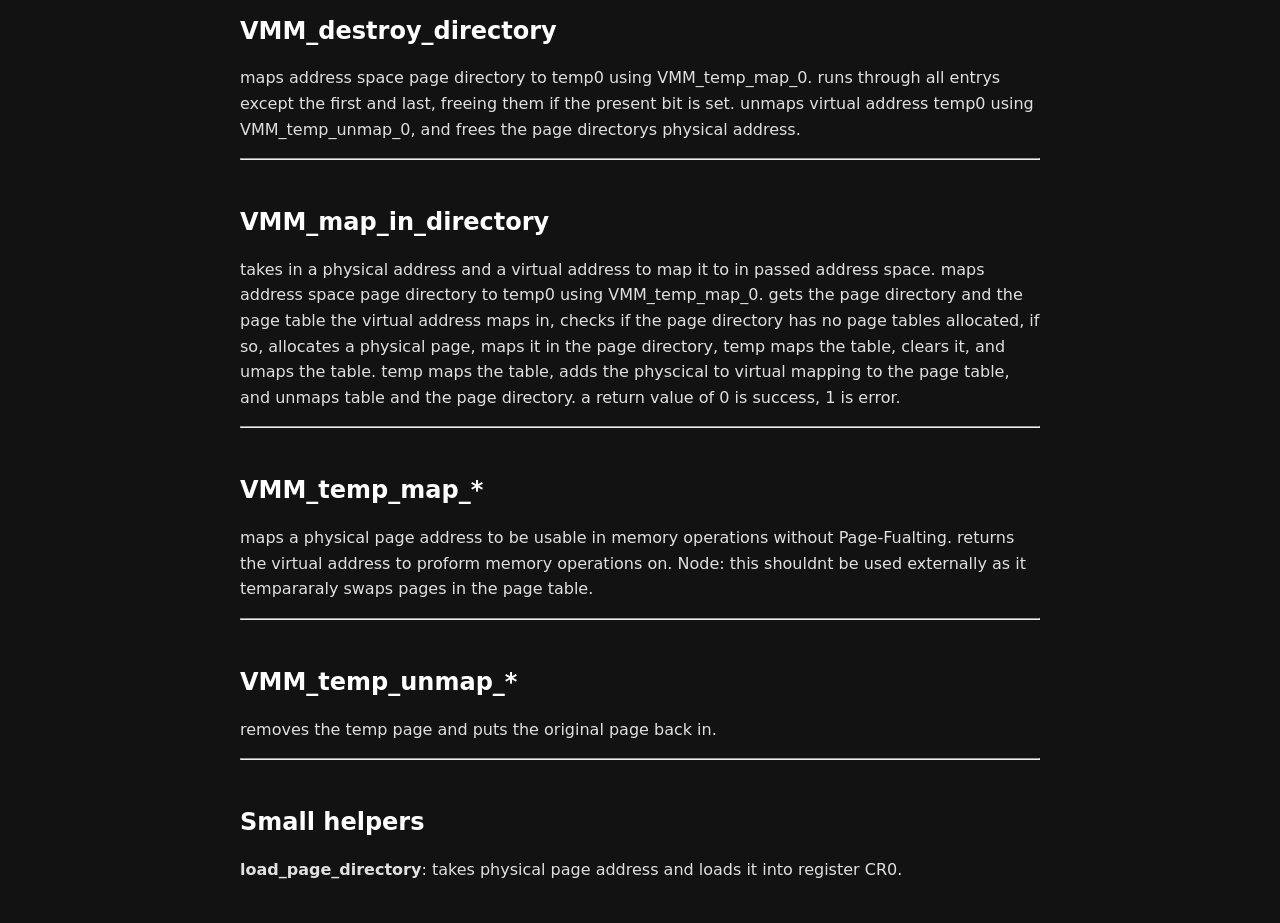
<file: website/doc/pages/VMM.html>
<!DOCTYPE html>
<html>
<head>
	<title>My-OS's-Website</title>
	<link rel="stylesheet" href="../../main.css">
	<meta name="viewport" content="width=device-width, initial-scale=1.0">
</head>
<body>
	
	<a href = "/index.html">home</a>
	<a href="javascript:history.back()">Back</a>
	<br><br>
	<a href="../source-view.html?file=kernel/VMM.h">source.h</a>
	<a href="../source-view.html?file=kernel/VMM.c">source.c</a>
	
	<div style="display: flex; align-items: baseline; gap: 10px;">
		<h1>VMM</h1>
		<h4>(Virtual-Memory-Manager)</h4>
	</div>
	
	<h2>VMM_init</h2>
	<p>
		allocates a physical page to be used as the first page directory and clears it with 0's.
		allocates a physical page for the first page table and clears it.
		maps the first 1024 pages(4MB) to equal physical addresses, my kernel sits within this.
		sets index 0 in the page directory to the address of the page table, and sets the 1023 index to be itself, i forgot why this was usefull...
		loads the directory into register CR0 using load_page_directory.
		enables paging by setting the highest bit in CR0.
	</p>
	
	<hr>
	
	<h2>VMM_map</h2>
	<p>
		takes in a physical address and a virtual address to map it to.
		gets the page directory and the page table the virtual address maps in,
		checks if the page directory has no page tables allocated, if so,
		allocates a physical page, maps it in the page directory, clears it, and refreshes CR0.
		adds the physcical to virtual mapping to the page table and does invlpg(i dont know what it does, but its needed)
		a return value of 0 is success, 1 is error.
	</p>
	
	<hr>
	
	<h2>VMM_unmap</h2>
	<p>
		takes in a virtual address,
		gets the page directory and the page table the virtual address maps in,
		and checks if its actually mapped, if not, returns.
		clears its entry in the page table, invokes invlpg.
		scans the entire page table to see if its empty,
		then frees the page tables physically allocated page,
		clears the page directory entry where the page table was,
		and refreshes CR0.
	</p>
	
	<hr>
	
	<h2>VMM_get_phys_address</h2>
	<p>
		takes in a virtual address,
		gets the page directory and the page table the virtual address maps in.
		checks the page directory to see if it has the page table needed, if not, returns 0.
		checks the page table to see if the mapping is there, if not, returns 0.
		returns the physical address in the page table that the virtual address maps to.
	</p>
	
	<hr>
	
	<h2>VMM_create_directory</h2>
	<p>
		creates a new address space,
		and allocates a page for the page directory for the new address space.
		tempararaly maps the allocated page directory to a virtual address temp0 using VMM_temp_map_0.
		clears the page with zeros,
		and sets the first page directory entry to the currently running page directory entry 0.
		sets entry 1023 to itself.
		unmaps virtual address temp0 using VMM_temp_unmap_0, and returns the new address space.
	</p>
	
	<hr>
	
	<h2>VMM_switch_directory</h2>
	<p>
		swaps current address space for another address space.
	</p>
	
	<hr>
	
	<h2>VMM_destroy_directory</h2>
	<p>
		maps address space page directory to temp0 using VMM_temp_map_0.
		runs through all entrys except the first and last, freeing them if the present bit is set.
		unmaps virtual address temp0 using VMM_temp_unmap_0, and frees the page directorys physical address.
	</p>
	
	<hr>
	
	<h2>VMM_map_in_directory</h2>
	<p>
		takes in a physical address and a virtual address to map it to in passed address space.
		maps address space page directory to temp0 using VMM_temp_map_0.
		gets the page directory and the page table the virtual address maps in,
		checks if the page directory has no page tables allocated, if so,
		allocates a physical page, maps it in the page directory, 
		temp maps the table, clears it, and umaps the table.
		
		temp maps the table, adds the physcical to virtual mapping to the page table,
		and unmaps table and the page directory.
		
		a return value of 0 is success, 1 is error.
	</p>
	
	<hr>
	
	<h2>VMM_temp_map_*</h2>
	<p>
		maps a physical page address to be usable in memory operations without Page-Fualting.
		returns the virtual address to proform memory operations on.
		Node: this shouldnt be used externally as it tempararaly swaps pages in the page table.
	</p>
	
	<hr>
	
	<h2>VMM_temp_unmap_*</h2>
	<p>
		removes the temp page and puts the original page back in.
	</p>
	
	<hr>
	
	<h2>Small helpers</h2>
	<p>
		<b>load_page_directory</b>: takes physical page address and loads it into register CR0.<br>
	</p>
	
</body>
</html>
</file>
<file: website/main.css>
body{
	font-family: system-ui, sans-serif;
	line-height: 1.6;
	max-width: 800px;
	margin: 40px auto;
	padding: 0 20px;
	color: #e0e0e0;
	background-color: #121212;
}

h1,h2,h3{
	line-height: 1.2;
	margin-top: 2em;
	color: #ffffff;
}

a{
	color: #66b2ff;
}

table{
	width: 100%;
	border-collapse: collapse;
	margin: 20px 0;
}
th,td{
	border: 1px solid #444;
	padding: 4px;
	text-align: left;
}
th{
	background-color: #1a1a1a;
}

input,textarea,button{
	font-family: inherit;
	font-size: inherit;
	padding: 8px;
	margin: 5px 0;
	display: block;
	background-color: #222;
	color: #fff;
	border: 1px solid #444;
}

button{
	cursor: pointer;
	background-color: #333;
}
button:hover{
	background-color: #444;
}

.right{
	float: right;
	margin-left:auto;
}
</file>
